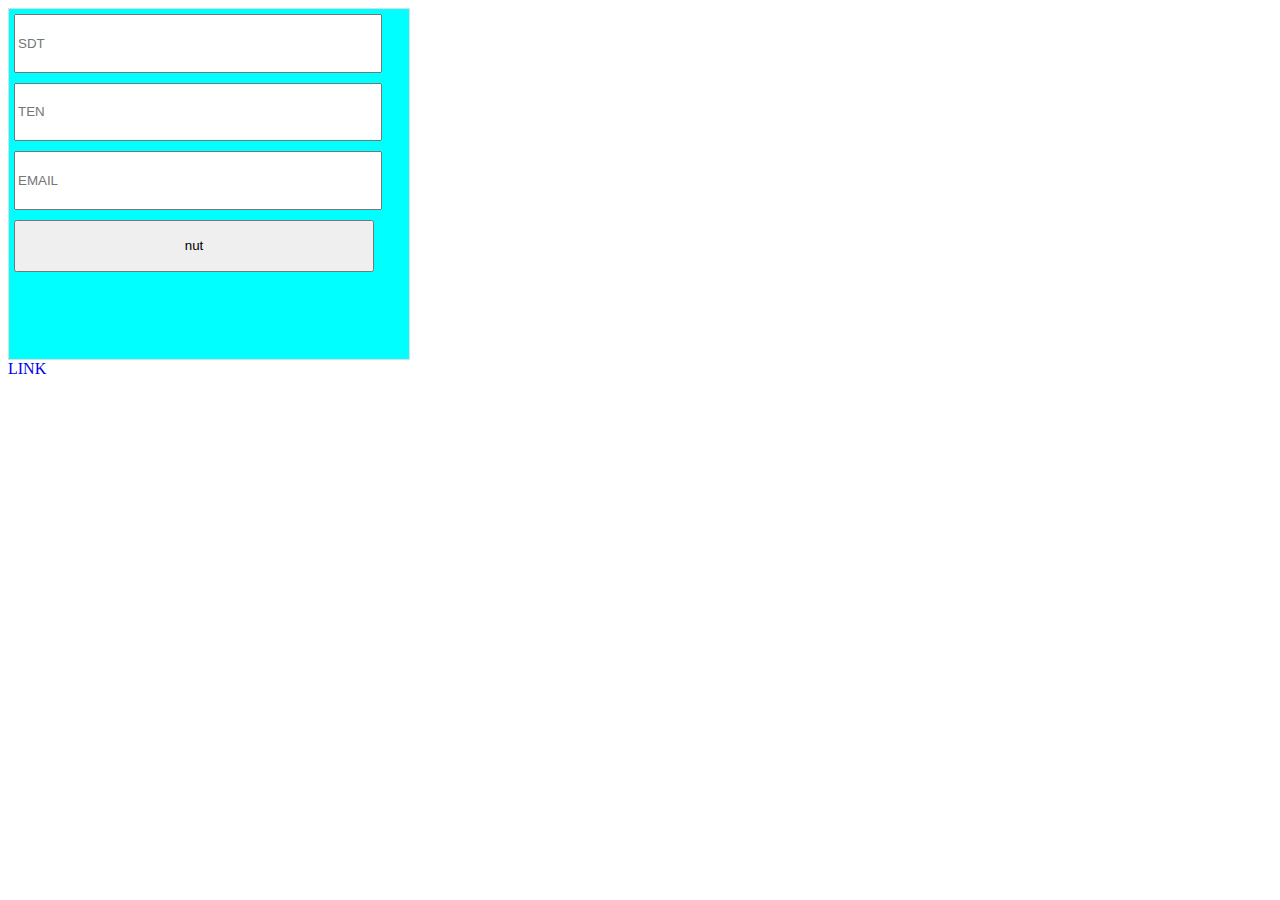
<file: index.html>
<!DOCTYPE html>
<html lang="en">
<head>
    <meta charset="UTF-8">
    <meta http-equiv="X-UA-Compatible" content="IE=edge">
    <meta name="viewport" content="width=device-width, initial-scale=1.0">
    <title>Document</title>
</head>
<body>
    <form style="height: 350px; width: 400px; border: 1px solid #ddd;background-color: aqua; " action="">
        <input style="margin: 5px; height: 15%; width: 90%;" type="text" id="sdt" placeholder="SDT">
        <input style="margin: 5px; height: 15%; width: 90%;" type="text" name="" id="name" placeholder="TEN">
        <input style="margin: 5px; height: 15%; width: 90%;" type="text" id="email" placeholder="EMAIL">
        <button style="margin: 5px; height: 15%; width: 90%; text-align: center;" onclick="onClick()">nut</button>
    </form>
    <a style="text-decoration: none;" href="./index1.html">LINK</a>
    <script>
        function onClick() {
            var SDT =document.getElementById('sdt')
            var NAME=document.getElementById('name')
            var EMAIL=document.getElementById('email')
            check(SDT,NAME,EMAIL);
            
        }
        function check(sdt,name,email){
            if(sdt.value.length !==10){
               alert("SAI-SDT");
            }
            if(name.value == ''){
                alert("SAI-TEN");
            }
            if(!email.value.includes('@') || !email.value.includes('.')){
                alert("SAI-EMAIL");
            }
            else alert("THANH-CONG");
        }     
    </script>
</body> 
</html>
</file>
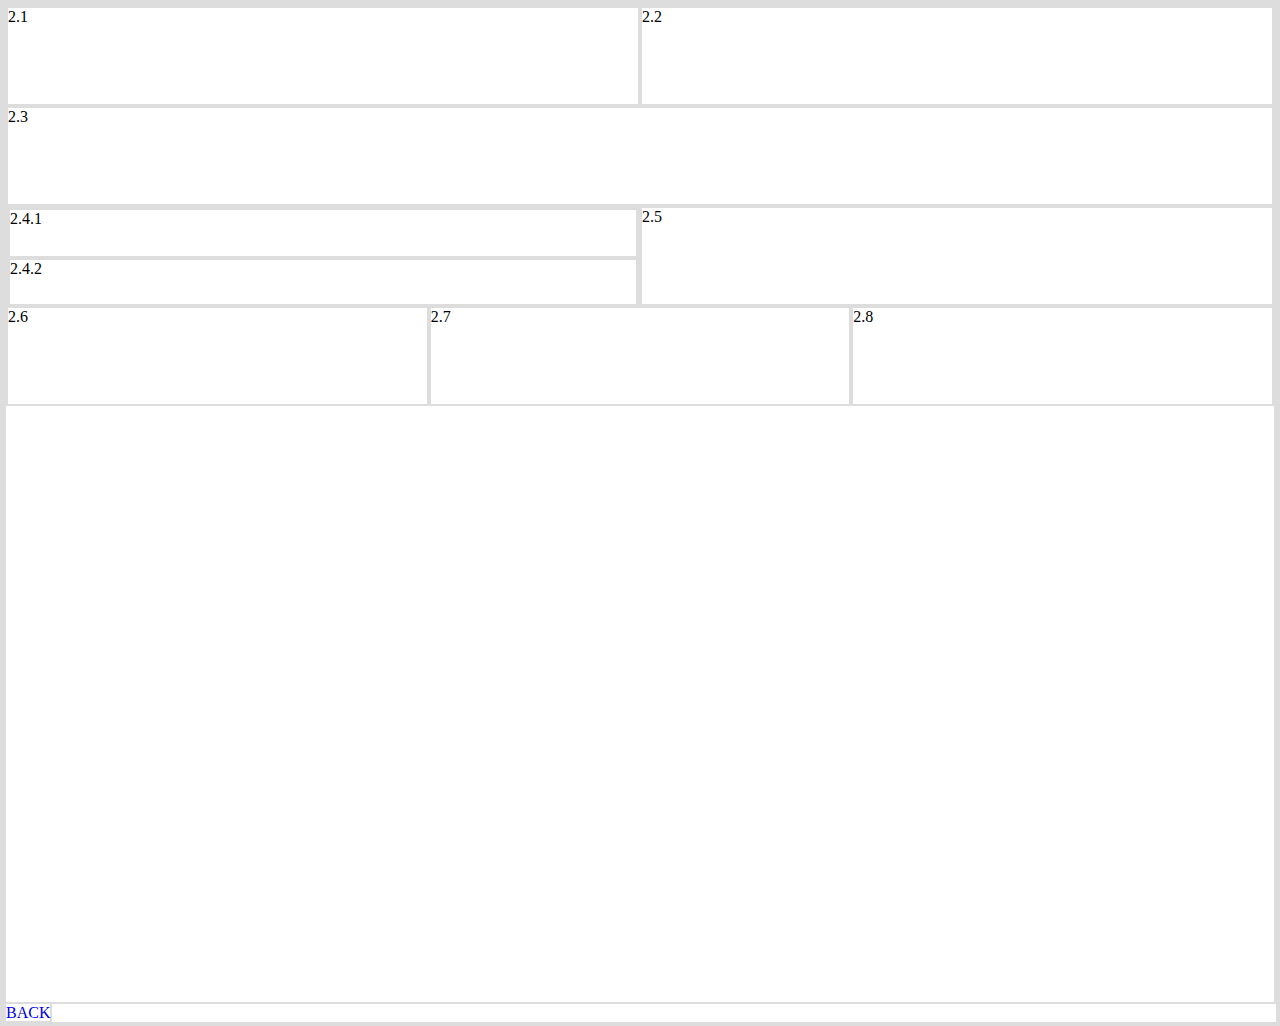
<file: index1.html>
<!DOCTYPE html>
<html lang="en">
<head>
    <meta charset="UTF-8">
    <meta http-equiv="X-UA-Compatible" content="IE=edge">
    <meta name="viewport" content="width=device-width, initial-scale=1.0">
    <title>Document</title>
    <link rel="stylesheet" href="./style.css">
    <link rel="stylesheet" href="./style1.css">
</head>
<body>
    <div class="phan1">1</div>
    <div class="phan2">
        <div class="o1">2.1</div>
        <div class="o2">2.2</div>
        <div class="o3">2.3</div>
        <div class="o4">
            <div class="o41">2.4.1</div>
            <div class="o41">2.4.2</div>
        </div>
        <div class="o5">2.5</div>
        <div class="o6">2.6</div>
        <div class="o7">2.7</div>
        <div class="o8">2.8</div>

    </div>
    <div class="phan3">3</div>
    <a style="text-decoration: none;" href="index.html">BACK</a>
</body>
</html>
</file>
<file: style.css>
*{
    box-sizing: border-box;
    margin: 0;
    padding: 0;
    border: 2px solid #ddd;
}
.phan1{
    width: 20%;
    height: 600px;
    float: left;
}
.phan2{
    width: 60%;
    height: 600px;
    float: left;
    /* display: flex; */
}
.phan3{
    width: 20%;
    height: 600px;
    float: left;
}
.o1{
    width: 50%;
    height: 100px;
    float: left;
}
.o2{
    width: 50%;
    height: 100px;
    float: left; 
}
.o21{
    height: 50%;
}
.o3{
   height: 100px;
   float: inherit;
   width: 100%;
}
.o4{
    height: 100px;
    float: inherit;
    width: 50%;
}
.o41{
    height: 50px;
}
.o5{
    height: 100px;
    float: left;
    width: 50%;
}
.o6,
.o7,
.o8{
    width: calc(100% /3);
    height: 100px;
    float: left;
}
</file>
<file: style1.css>
*{
    box-sizing: border-box;
    margin: 0;
    padding: 0;
    border: 2px solid #ddd;
}
.phan1{
    width: 20%;
    height: 1000px;
    float: left;
    display: none;
}
.phan2{
    width: 100%;
    height: 1000px;
    float: left;
    /* display: flex; */
}
.phan3{
    width: 20%;
    height: 1000px;
    float: left;
    display: none;
}
.o1{
    width: 50%;
    height: 100px;
    float: left;
}
.o2{
    width: 50%;
    height: 100px;
    float: left; 
}
.o21{
    height: 50%;
}
.o3{
   height: 100px;
   float: inherit;
   width: 100%;
}
.o4{
    height: 100px;
    float: inherit;
    width: 50%;
}
.o41{
    height: 50px;
}
.o5{
    height: 100px;
    float: left;
    width: 50%;
}
.o6,
.o7,
.o8{
    width: calc(100% /3);
    height: 100px;
    float: left;
}
</file>
